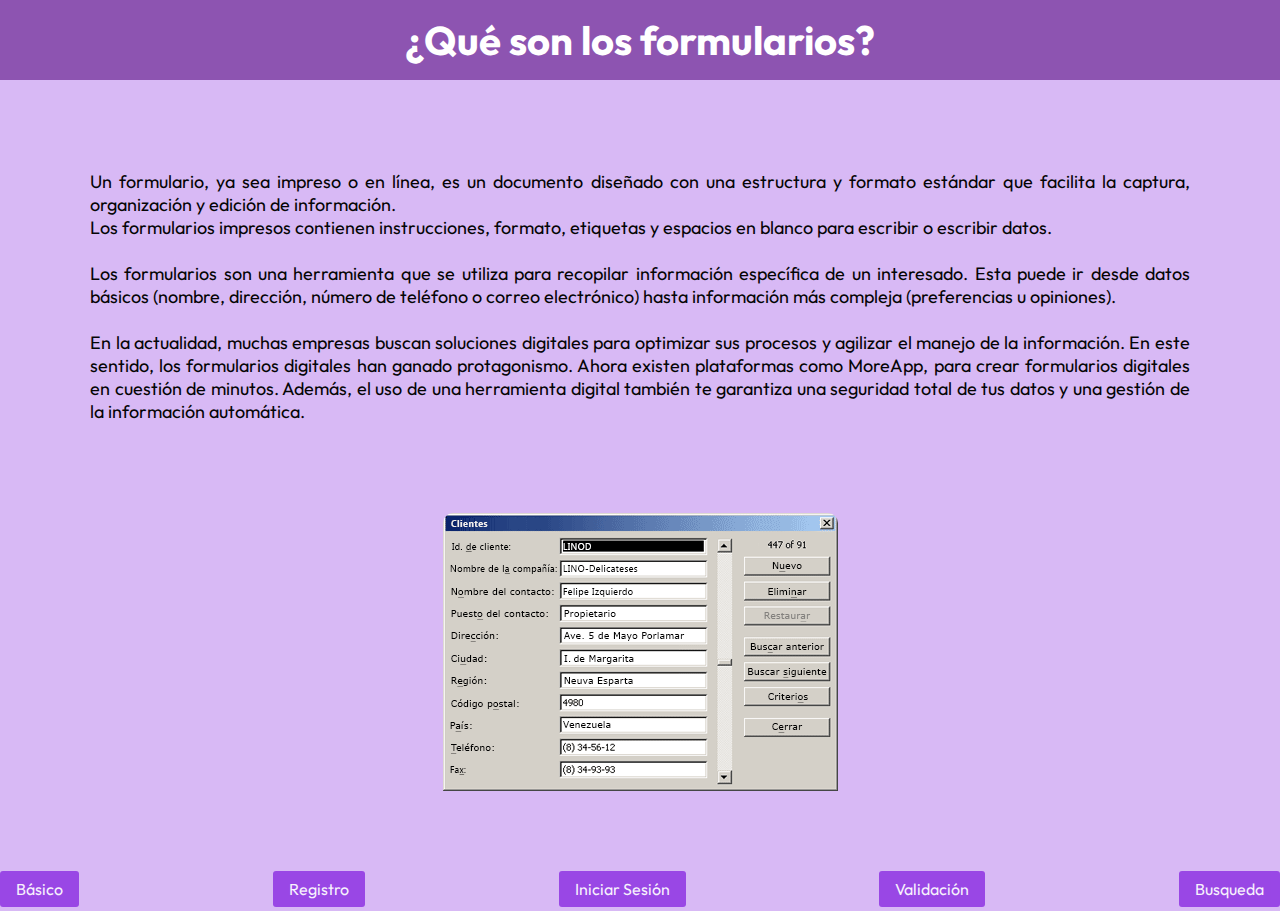
<file: index.html>
<!DOCTYPE html>
<html lang="en">
<head>
    <meta charset="UTF-8">
    <meta http-equiv="X-UA-Compatible" content="IE=edge">
    <meta name="viewport" content="width=device-width, initial-scale=1.0">
    <title>Ru jjj</title>
    <link rel="icon" href="img/abeja.png">
    <link rel="stylesheet" href="css/estilo.css">
    <link rel="preconnect" href="https://fonts.googleapis.com">
<link rel="preconnect" href="https://fonts.gstatic.com" crossorigin>
<link href="https://fonts.googleapis.com/css2?family=Outfit&display=swap" rel="stylesheet">
</head>
<body>
    <header>
    <h1>¿Qué son los formularios?</h1>
    </header>
    <p class="contenido">
        Un formulario, ya sea impreso o en línea, es un documento diseñado con una estructura y formato estándar que facilita la captura, organización y edición de información.<br>Los formularios impresos contienen instrucciones, formato, etiquetas y espacios en blanco para escribir o escribir datos.<br><br>
        Los formularios son una herramienta que se utiliza para recopilar información específica de un interesado. Esta puede ir desde datos básicos (nombre, dirección, número de teléfono o correo electrónico) hasta información más compleja (preferencias u opiniones).<br><br>

        En la actualidad, muchas empresas buscan soluciones digitales para optimizar sus procesos y agilizar el manejo de la información. En este sentido, los formularios digitales han ganado protagonismo. Ahora existen plataformas como MoreApp, para crear formularios digitales en cuestión de minutos. Además, el uso de una herramienta digital también te garantiza una seguridad total de tus datos y una gestión de la información automática.

    </p>
   <center> <img src="img/formulario.png" alt="formulario.png" class="imagen" id="imagen" align="center"></center>
    <div class="menu">
       <center> <ul>
            <li><a href="basico.html">Básico</a></li><link rel="stylesheet" href="basico.html">
            <li><a href="registro.html">Registro</a></li>
            <li><a href="acceso.html">Iniciar Sesión</a></li>
            <li><a href="validacion.html">Validación</a></li>
            <li><a href="busqueda.html">Busqueda</a></li>
        </ul></center>
    </div>

</body>
</html>
</file>
<file: css/estilo.css>
*{
    margin: 0;
    padding: 0;
    box-sizing: border-box;
}

body{
    background-color: rgb(216, 185, 245);
}
header{
    box-sizing: border-box;
    background-color:rgb(141, 84, 177);
    font-size: 20px;
    text-align: center;
    color:rgb(255, 255, 255);
    width: 100%;
    height: 80px;
    padding: 15px;
    font-family: 'Outfit', sans-serif;
}
p{
    color: rgb(5, 5, 5);
    font-family: 'Outfit', sans-serif;
}
img{
    border-radius: 10px;
    align-content: center;
    padding-bottom: 80px;
    
}
.contenido{
    margin: 90px;
    text-align: justify;
    font-size: 18px;
    font-family: 'Outfit', sans-serif;
    display: flex;
}
.menu{
    
    width: 100%;
    height: 40px;
   list-style: none;
   text-decoration: none;
   text-align: center;

   
}
.menu ul{
    list-style: none;
    display: flex;
    flex-direction: row;
    text-decoration: none;
    justify-content: space-between;
}
.menu a{
    list-style: none;
    text-decoration: none;
    font-size: 16px;
    color: rgb(255, 255, 255);
    font-family: 'Outfit', sans-serif;
}
ul a{
    text-decoration: none;
    color: aliceblue;
    text-align: left;
    background-color: blueviolet;
    padding: 10px 16px;
    border-radius: 3px;
    opacity: 0.8;
    font-size: 26px;
    display: inline-block;
    line-height: 1;
    outline: none;
    transition: 0.1s;


}
.menu ul :hover{
    background-color: aliceblue;
    color: blueviolet;
    border-radius: 3px;
   
}
ul li a.active{
    background-color: blueviolet;
    pointer-events: none;
}


@media (max-width:100px){
    header h1{
        float: none;
    }
    header a{
        margin-top: 20px;
        float: none;
    }
}
ul li a :hover{
    opacity: 1;
}
ul li{
    display: inline-block;
}
.form-basico{
    max-width: 640px;
    margin: 0 auto;
    padding: 55px;
    box-sizing: border-box;
    background-color: aliceblue;
    box-shadow: 0 1 px 3 px 0 black;
}
</file>
